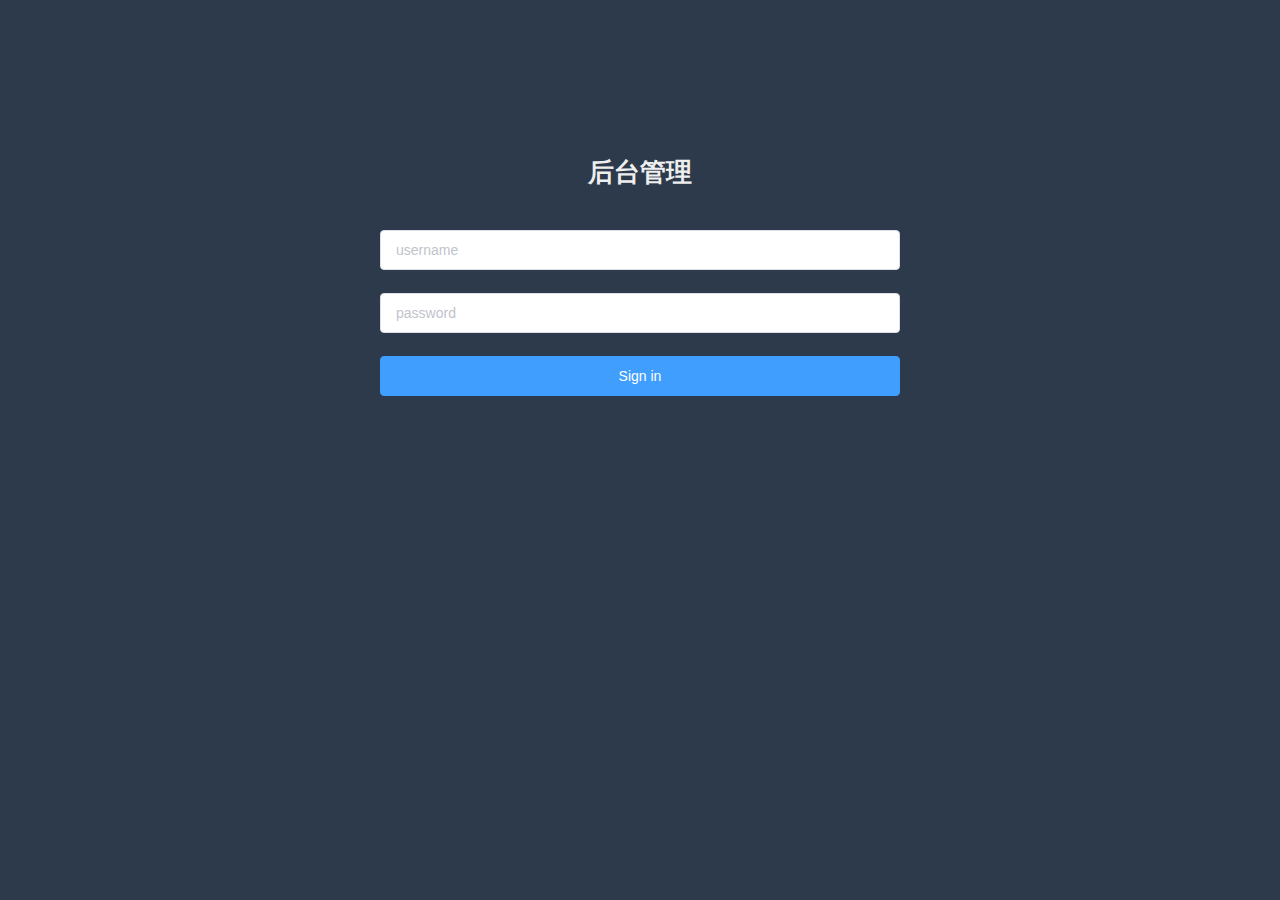
<file: admin/index.html>
<!DOCTYPE html><html><head><meta charset=utf-8><meta name=viewport content="width=device-width,initial-scale=1"><title>admin</title><link href=/admin/static/css/app.f21399d415b4efa19ff22ed919233210.css rel=stylesheet></head><body><div id=app></div><script type=text/javascript src=/admin/static/js/manifest.0dd46e5b55969f1607b1.js></script><script type=text/javascript src=/admin/static/js/vendor.f4696080fd8a9dd8109c.js></script><script type=text/javascript src=/admin/static/js/app.ea8e5d865def95b58b6e.js></script></body></html>
</file>
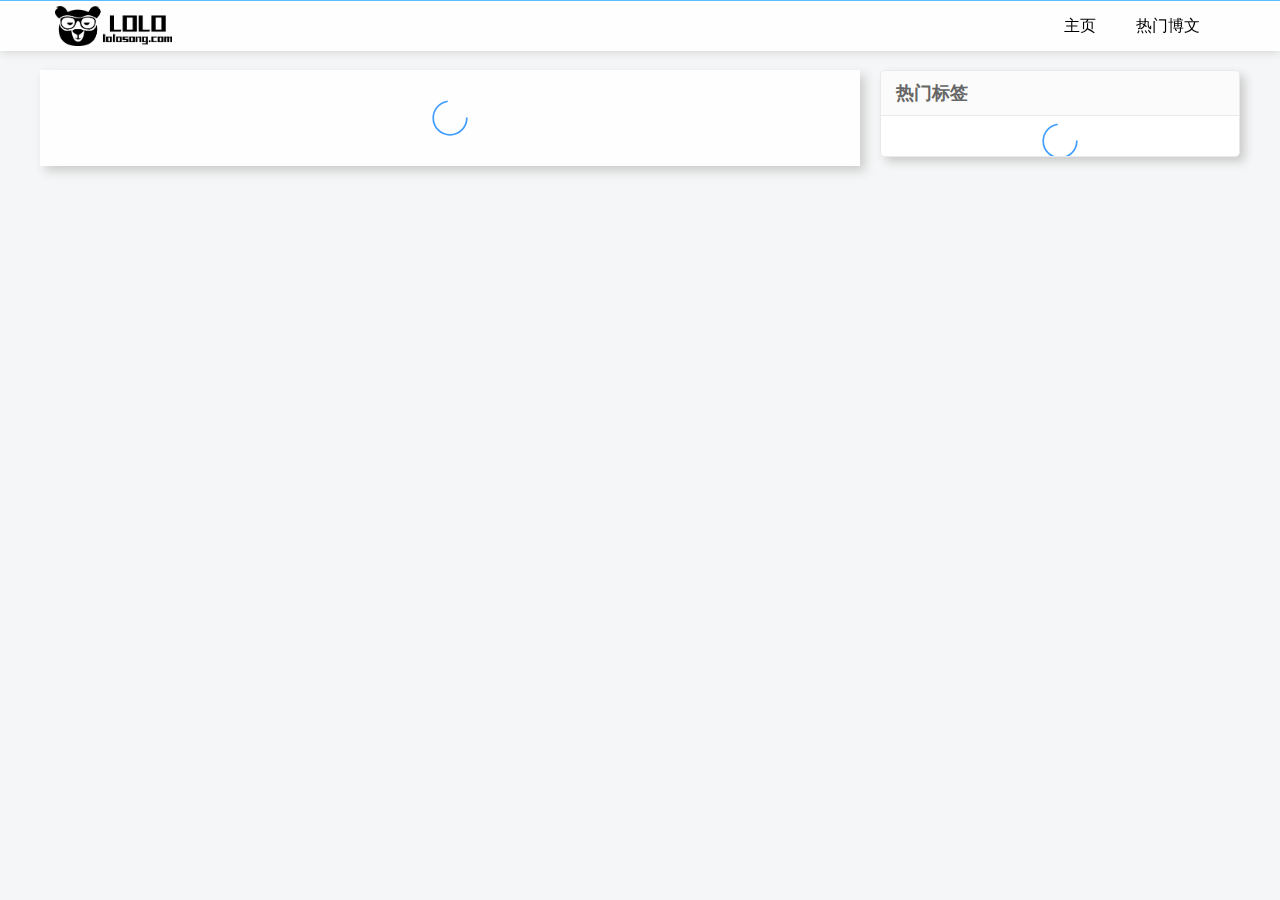
<file: blog/index.html>
<!DOCTYPE html><html><head><meta charset=utf-8><meta name=viewport content="width=device-width,initial-scale=1,user-scalable=0,minimum-scale=1,maximum-scale=1"><title>Lolo前端技术文章分享</title><link href=/blog/static/css/app.88d6a0e132d1b4e262abb6c2ed690f47.css rel=stylesheet></head><body><div id=app></div><script type=text/javascript src=/blog/static/js/manifest.a0bff8e358cff47b51e7.js></script><script type=text/javascript src=/blog/static/js/vendor.9c059e5b57d3a813cf32.js></script><script type=text/javascript src=/blog/static/js/app.2f6077aa5e9f0beec7fa.js></script></body></html>
</file>
